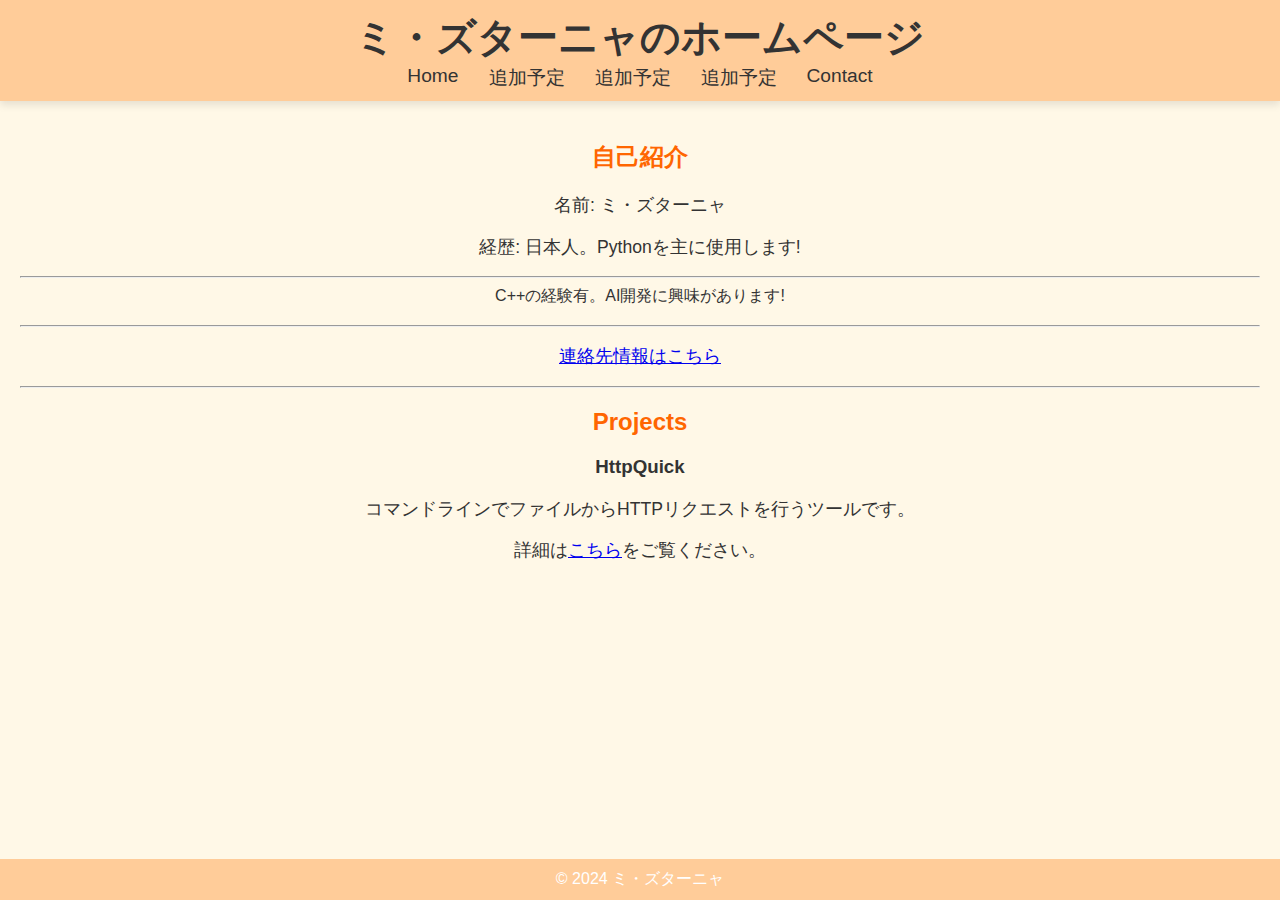
<file: index.html>
<!DOCTYPE html>
<html lang="ja">
<head>
    <meta charset="UTF-8">
    <meta name="viewport" content="width=device-width, initial-scale=1.0">
    <title>ミ・ズターニャのホームページ</title>
    <link rel="stylesheet" href="styles.css">
</head>
<body>
    <header>
        <h1>ミ・ズターニャのホームページ</h1>
        <nav>
            <ul>
                <li><a href="index.html">Home</a></li>
                <li><a href="404.html">追加予定</a></li>
                <li><a href="404.html">追加予定</a></li>
                <li><a href="404.html">追加予定</a></li>
                <li><a href="contact.html">Contact</a></li>
            </ul>
        </nav>
    </header>
    <main>
        <section>
            <h2>自己紹介</h2>
            <p>名前: ミ・ズターニャ</p>
            <p>経歴: 日本人。Pythonを主に使用します! <hr> C++の経験有。AI開発に興味があります!</p>
            <hr>
                <p><a href="contact.html">連絡先情報はこちら</a></p>
            <hr>
        </section>
        <section>
            <h2>Projects</h2>
            <h3>HttpQuick</h3>
            <p>コマンドラインでファイルからHTTPリクエストを行うツールです。</p>
            <p>詳細は<a href="HttpQuick.html">こちら</a>をご覧ください。</p>
        </section>
        <br>
        <br>
    </main>
    <footer>
        <p>© 2024 ミ・ズターニャ</p>
    </footer>
</body>
</html>
</file>
<file: styles.css>
/* ベーススタイル */
body {
    font-family: 'Arial', sans-serif;
    background-color: #FFF8E7; /* パステルオレンジの背景 */
    color: #333;
    text-align: center;
    margin: 0;
    padding: 0;
}

/* ヘッダーとナビゲーション */
header {
    background-color: #FFCC99; /* 温かみのあるオレンジ */
    padding: 10px 0;
    box-shadow: 0 4px 8px rgba(0, 0, 0, 0.1);
}

header h1 {
    margin: 0;
    font-size: 2.5em;
}

nav ul {
    list-style-type: none;
    padding: 0;
    margin: 0;
    display: flex;
    justify-content: center;
}

nav ul li {
    margin: 0 15px;
}

nav ul li a {
    text-decoration: none;
    color: #333;
    font-size: 1.2em;
    transition: color 0.3s;
}

nav ul li a:hover {
    color: #FF6600; /* ホバー時に少し濃いオレンジ */
}

/* メインコンテンツ */
main {
    padding: 20px;
}

/* フッター */
footer {
    background-color: #FFCC99;
    padding: 10px 0;
    position: fixed;
    width: 100%;
    bottom: 0;
    text-align: center;
    color: #FFF;
}

footer p {
    margin: 0;
}

/* セクション */
section {
    margin: 20px 0;
}

section h2 {
    color: #FF6600; /* 温かみのある濃いオレンジ */
}

section p {
    font-size: 1.1em;
}

/* コードブロック */
pre {
    background-color: #FFF2CC; /* 薄いオレンジの背景 */
    padding: 10px;
    border-radius: 5px;
    text-align: left;
    overflow-x: auto;
}
.box {
    margin-left: auto;
    margin-right: auto;
    width: 40em
}

/* div {
    background-color: #FFF2CC;
    padding: 10px;
    border-radius: 5px;
    text-align: center;
    align-self: center;
    overflow-x: auto;
}

.box {
    background-color: #FFF2CC;
    display: grid;
    align-items: start;
    align-self: center;
    text-align: center;
    justify-content: space-between;
  }

.box :first-child {
align-self: center;
text-align: center;
} */

code {
    color: #FF6600;
    font-family: 'Courier New', Courier, monospace;
    align-self: center;
    text-align: center;
}
</file>
